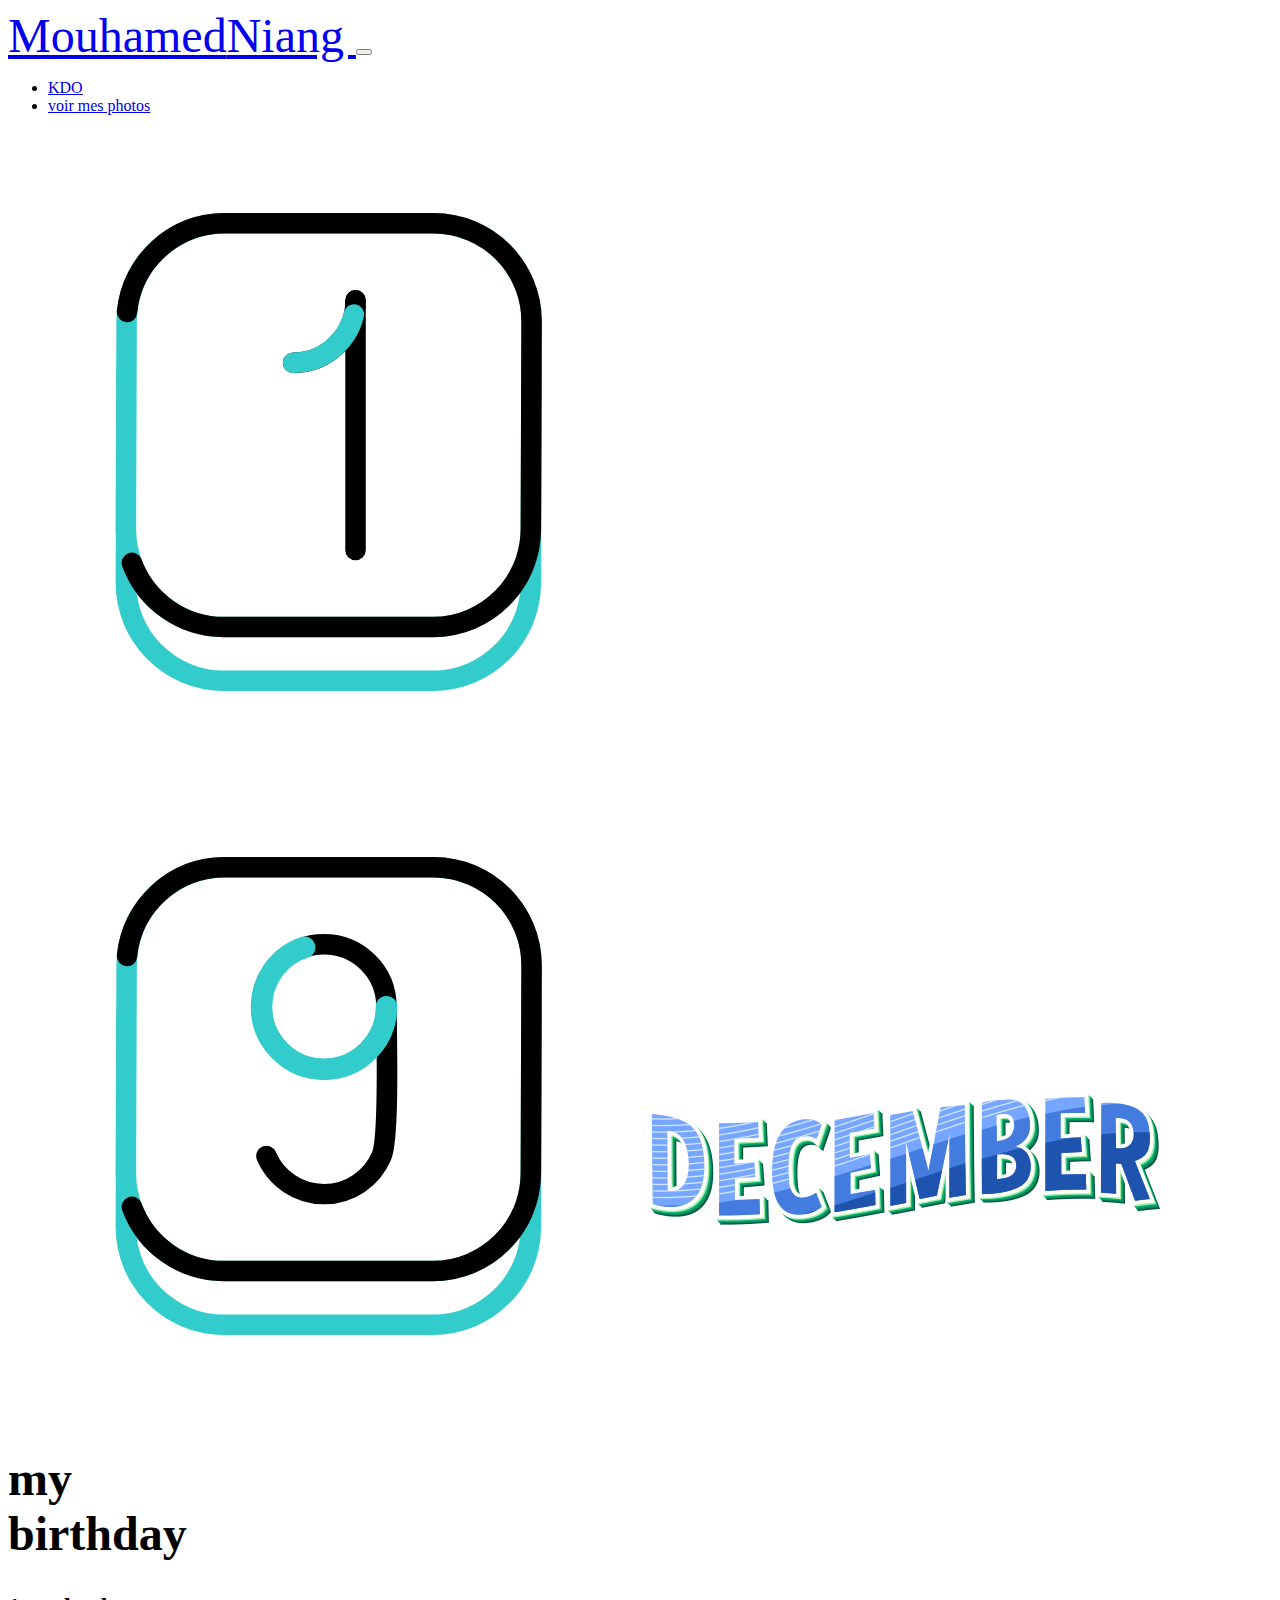
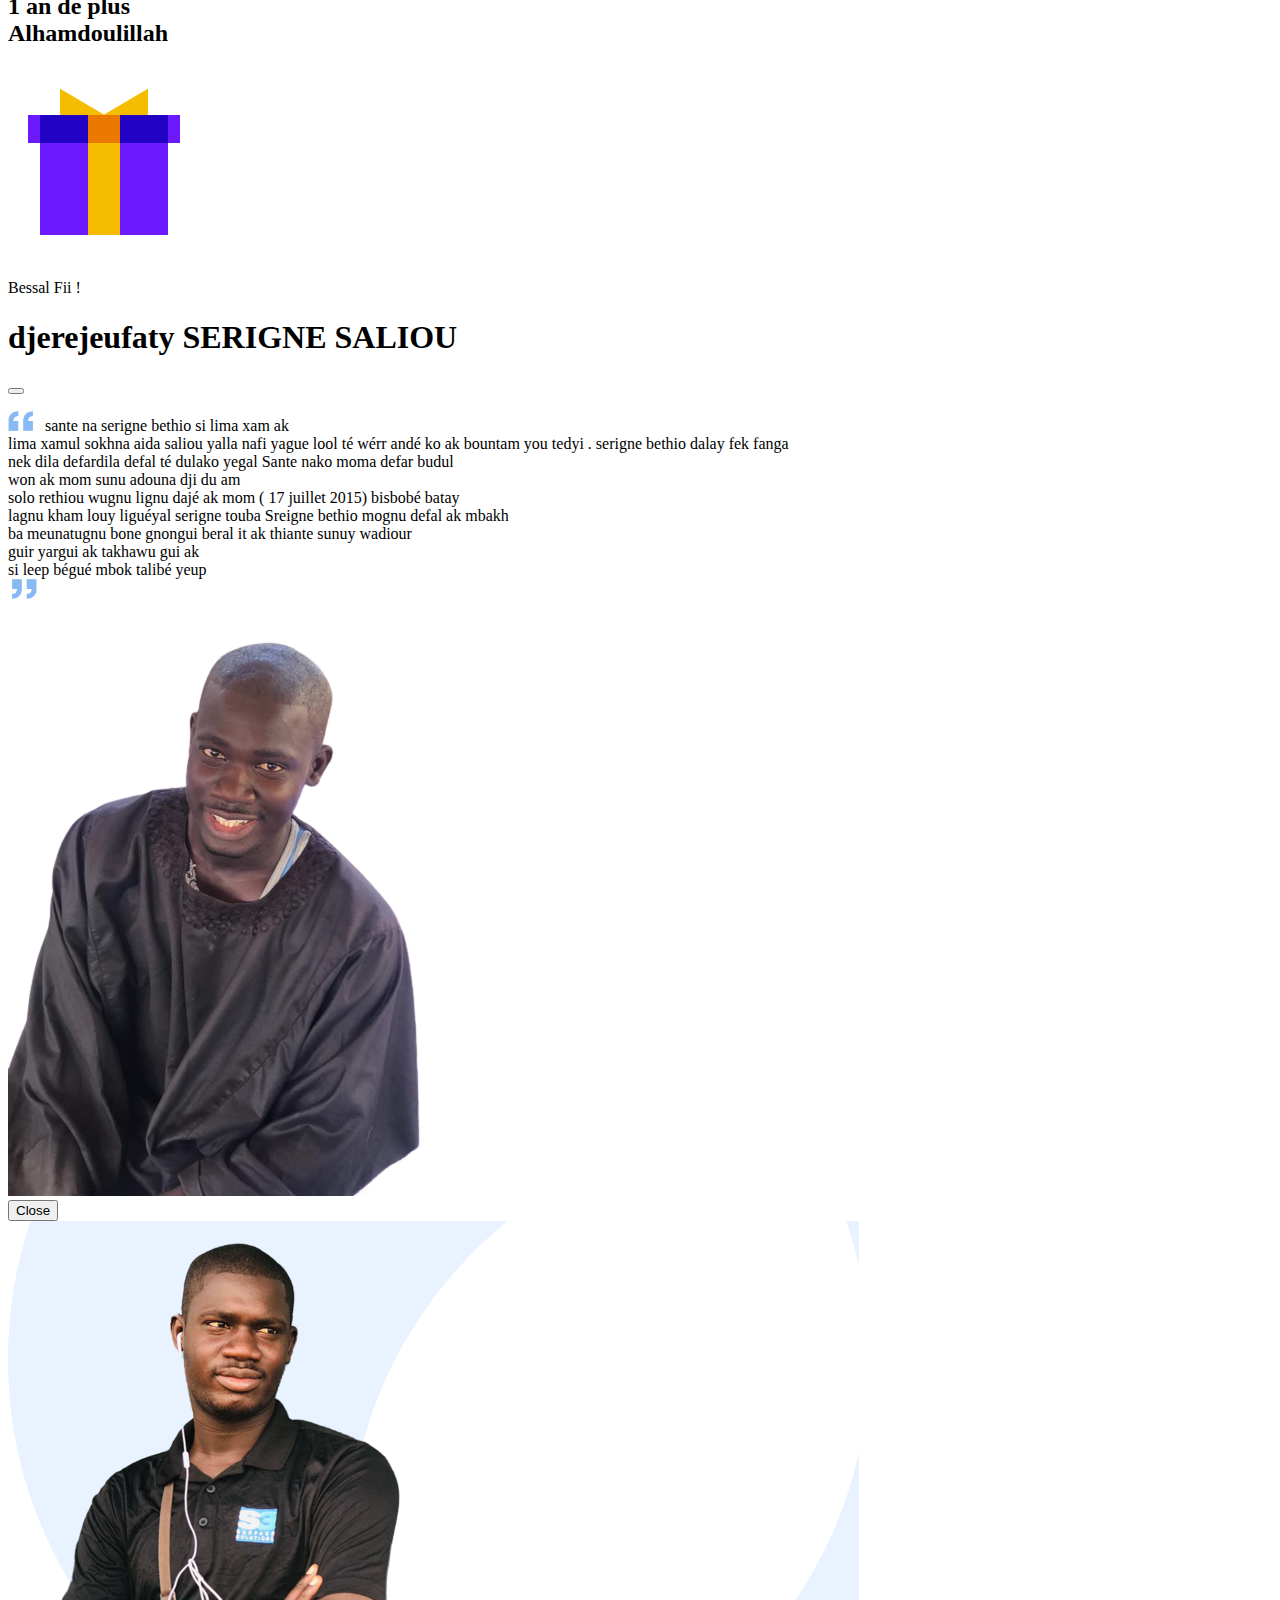
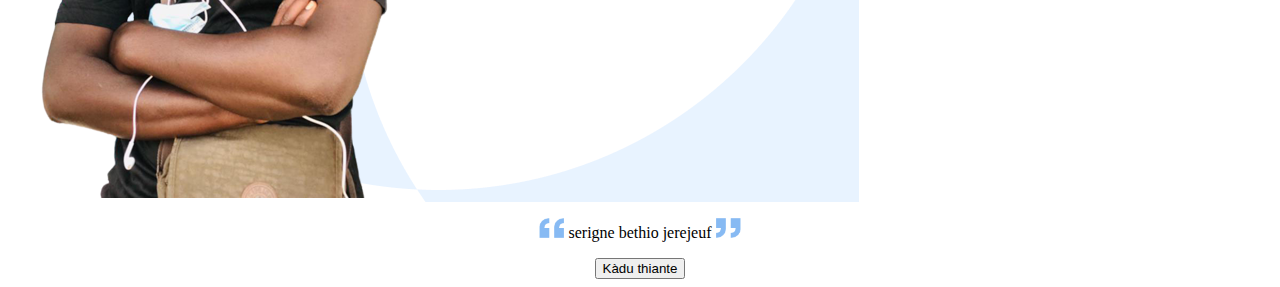
<file: index.html>
<!DOCTYPE html>
<html lang="fr">
<head>
    <meta charset="UTF-8">
    <meta http-equiv="X-UA-Compatible" content="IE=edge">
    <meta name="viewport" content="width=device-width, initial-scale=1.0">
    <link rel="stylesheet" href="style.css">
    <link rel="stylesheet" href="https://cdn.jsdelivr.net/npm/bootstrap-icons@1.5.0/font/bootstrap-icons.css">
    <link rel="stylesheet" href="https://cdnjs.cloudflare.com/ajax/libs/font-awesome/6.1.2/css/all.min.css">
    <link href="https://cdn.jsdelivr.net/npm/bootstrap@5.0.2/dist/css/bootstrap.min.css" rel="stylesheet" integrity="sha384-EVSTQN3/azprG1Anm3QDgpJLIm9Nao0Yz1ztcQTwFspd3yD65VohhpuuCOmLASjC" crossorigin="anonymous">
    <title>19decembre/mybirthzday</title>
    <link rel="icon" type="image/png" href="./img/calendar (1).png" >
    
</head>
<body>
    <div class="container ">
        <nav class="navbar navbar-expand-lg bg-light fixed-top  navbar-light ">
            <div class="container-fluid">
          
                <a class="navbar-brand text-uppercase fw-bold" href="./index.html" class="">
                    <span class="bg-primary bg-gradient p-1 rounded-3 text-light">Mouhamed</span>Niang
                </a>
              <button class="navbar-toggler" type="button" data-bs-toggle="collapse" data-bs-target="#navbarNav" aria-controls="navbarNav" aria-expanded="false" aria-label="Toggle navigation">
                <span class="navbar-toggler-icon"></span>
              </button>
              <div class=" collapse navbar-collapse justify-content-end" id="navbarNav">
                <ul class="navbar-nav">
                  <li class="nav-item">
                    <a class="nav-link active" aria-current="page" href="./photo/photo.html">KDO</a>
                  </li>
                  <li class="nav-item">
                    <a class="nav-link" href="./kdo/kdo.html">voir mes photos</a>
                  </li>
                 
                </ul>
              </div>
            </div>
          </nav>
      </div>

        <div class="container mt-5">
            <div class="row align-items-center">
              
                <div class="SAS col-md-6 col-xs-3 col-sm-3   ">
                  <img src="./img/one.gif" alt="" class="w-25"><img src="./img/nine.gif" alt="" class="w-25"><img src="./img/december.png" alt="" class="w-25">
                    <h1 class="fw-bold mt-0 m-0">my<br> birthday</h1>
                    <h2 class="fw-light">1 an de plus  <br>Alhamdoulillah</h2>
                    <a href="./photo/photo.html"><img src="./img/icons8-cadeau.gif" alt="" class="w-25"></a> <p>Bessal Fii !</p>


                   
                    
<!-- Modal -->

<div class="modal fade" id="exampleModal" tabindex="-1" aria-labelledby="exampleModalLabel" aria-hidden="true">
  <div class="modal-dialog">
    <div class="modal-content">
      <div class="modal-header">
        <h1 class="modal-title fs-5" id="exampleModalLabel">djerejeufaty SERIGNE SALIOU</h1>
        <button type="button" class="btn-close" data-bs-dismiss="modal" aria-label="Close"></button>
      </div>
      <div class="modal-body">
       
       <p><img src="./img/Icon metro-quote.png" alt=""  class="qot "> &nbsp; sante na serigne bethio si lima  xam ak<br> lima xamul
        sokhna aida saliou yalla nafi yague lool té wérr andé
         ko ak bountam you tedyi .
         serigne bethio dalay  fek fanga <br>nek dila defardila defal té dulako yegal
      Sante nako moma defar budul <br> won ak mom sunu adouna dji du am <br>solo rethiou wugnu lignu dajé ak mom ( 17 juillet 2015)
      bisbobé batay <br>lagnu kham louy liguéyal serigne touba
      Sreigne bethio mognu defal ak mbakh <br>ba meunatugnu bone
      gnongui beral it ak thiante sunuy wadiour  <br>
      guir yargui ak takhawu gui ak <br> si leep bégué mbok talibé yeup <br>&nbsp;<img src="./img/ii.png" alt=""  class="qot ">
     </p> 
      <img src="./img/moi2.png" alt="">
       
      </div>
      
      <div class="modal-footer">
        <button type="button" class="btn btn-secondary" data-bs-dismiss="modal">Close</button>
        <!-- <button type="button" class="btn btn-primary">Ajouter</button> -->
      </div>
    </div>
  </div>
</div>

                </div>
                <div class="sas col-md-6 col-sm-9   ">
                  <div class="my">
                    <img src="./img/moi.png" alt="photo" class="mm w-100 ">
                  </div>
                  
                </div>
                <center>
                <p class="f">  <img src="./img/Icon metro-quote.png" alt=""  class="qot ">&nbsp;serigne bethio jerejeuf&nbsp;<img src="./img/ii.png" alt=""  class="qot "></p>
                <button type="button" class="br btn btn-primary mt-3" data-bs-toggle="modal" data-bs-target="#exampleModal">Kàdu thiante</button>

              </center>
              <!-- offcanvas -->
              <!-- <button class="btn btn-primary" type="button" data-bs-toggle="offcanvas" data-bs-target="#offcanvasTop" aria-controls="offcanvasTop">Toggle top offcanvas</button>

              <div class="offcanvas offcanvas-top" tabindex="-1" id="offcanvasTop" aria-labelledby="offcanvasTopLabel">
                <div class="offcanvas-header">
                  <h5 class="offcanvas-title" id="offcanvasTopLabel">Offcanvas top</h5>
                  <button type="button" class="btn-close" data-bs-dismiss="offcanvas" aria-label="Close"></button>
                </div>
                <div class="offcanvas-body">
                  ...
                </div>
              </div>
    
            
        </div>
      </div> -->
    


<!-- 
   
    <footer>
        <div class="container ">
            <div class="row "></div>
            <hr>
            <a class="navbar-brand text-uppercase fw-bold" href="index.html">
                <span class="bg-primary bg-gradient p-1 rounded-3 text-light">Mamadou</span>Niang
            </a>
        

        <div class="text-end mx-auto mt-0">
            <ul class="list-inline ">
                <li class="list-inline-item">
                   <a href="" class=""><i class="bi bi-linkedin"></i></a> 
                   <a href=""> <i class="bi bi-instagram"></i></a> 
                   <a href=""><i class="bi bi-twitter"></i></a> 
                </li>
            </ul>
        </div>
    </div>
</div>
    </footer> -->
    

    <script src="https://cdn.jsdelivr.net/npm/@popperjs/core@2.10.2/dist/umd/popper.min.js" integrity="sha384-7+zCNj/IqJ95wo16oMtfsKbZ9ccEh31eOz1HGyDuCQ6wgnyJNSYdrPa03rtR1zdB" crossorigin="anonymous"></script>
    <script src="https://cdn.jsdelivr.net/npm/bootstrap@5.1.3/dist/js/bootstrap.min.js" integrity="sha384-QJHtvGhmr9XOIpI6YVutG+2QOK9T+ZnN4kzFN1RtK3zEFEIsxhlmWl5/YESvpZ13" crossorigin="anonymous"></script>
</body>
</html>
</file>
<file: style.css>
.sas{
    background-image: url("./img/Exclusion\ 5.png");
    background-repeat: no-repeat;
    display: flex;

}

.dd{
    background-image: url("./img/Intersection\ 9.png");
 width: 20%;
}
.qot{
    width: 25px;
}
.fw-bold{
    /* margin-top: -30px; */
    font-family: 'Times New Roman', Times, serif;
    font-size: 300%;
    
}
.kd{
    width: 10%;
}
.emo{
    width: 10%;
}
strong{
    color: rgb(3, 101, 19);
}
</file>
